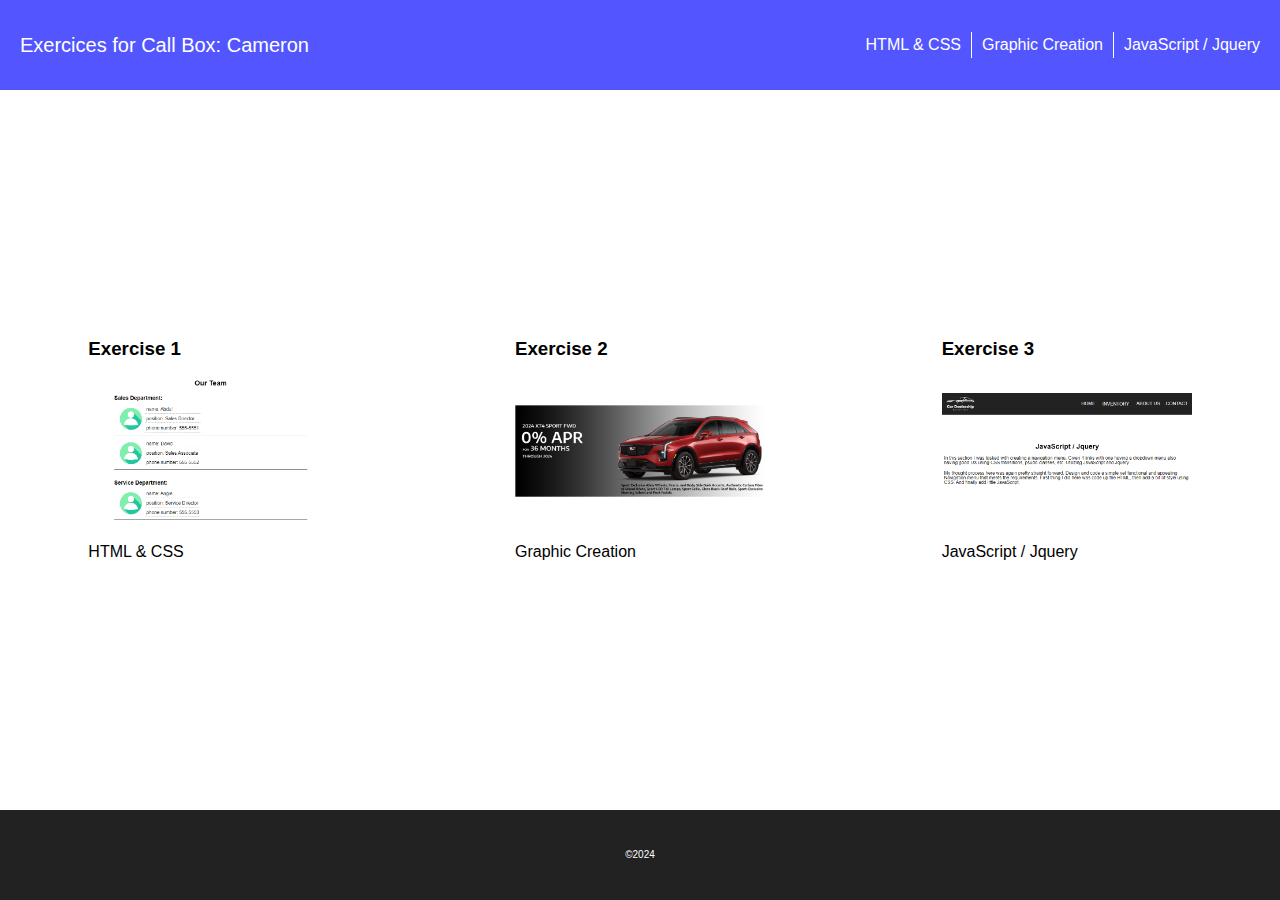
<file: index.html>
<!DOCTYPE html>
<html lang="en">
  <head>
    <meta charset="UTF-8" />
    <meta name="viewport" content="width=device-width, initial-scale=1.0" />
    <link
      rel="shortcut icon"
      type="image/x-icon"
      href="./assets/imgs/favicon/favicon.ico"
    />
    <title>Exercices for Call Box: Cameron</title>
    <link rel="stylesheet" href="./assets/css/styles.css" />
  </head>
  <body>
    <header
      class="header main-bg-color flex align-center space-between padding-10"
    >
      <div>
        <a class="menu-link large-txt" href="#">
          Exercices for Call Box: Cameron
        </a>
      </div>
      <div>
        <a class="menu-link white-txt" href="./pages/staff_page.html"
          >HTML & CSS</a
        >
        <a class="menu-link white-txt" href="./pages/graphic_creation.html"
          >Graphic Creation</a
        >
        <a class="menu-link white-txt" href="./pages/javascript_jquery.html"
          >JavaScript / Jquery</a
        >
      </div>
    </header>
    <container class="main-content flex flex-column">
      <section class="content flex flex-wrap align-center space-around">
        <a href="./pages/staff_page.html">
          <div class="card">
            <h3>Exercise 1</h3>
            <img
              src="./assets/imgs/staff-page-preview.PNG"
              alt="placeholder image"
            />
            <p>HTML & CSS</p>
          </div>
        </a>
        <a href="./pages/graphic_creation.html">
          <div class="card">
            <h3>Exercise 2</h3>
            <img
              src="./assets/imgs/graphic-creation-preview.PNG"
              alt="placeholder image"
            />
            <p>Graphic Creation</p>
          </div>
        </a>
        <a href="./pages/javascript_jquery.html">
          <div class="card">
            <h3>Exercise 3</h3>
            <img
              src="./assets/imgs/JavaScript-navigation-preview.PNG"
              alt="placeholder image"
            />
            <p>JavaScript / Jquery</p>
          </div>
        </a>
      </section>
    </container>
    <footer
      class="footer white-txt flex align-center justify-center padding-10"
    >
      <p class="small-txt">&copy;2024</p>
    </footer>
  </body>
</html>
</file>
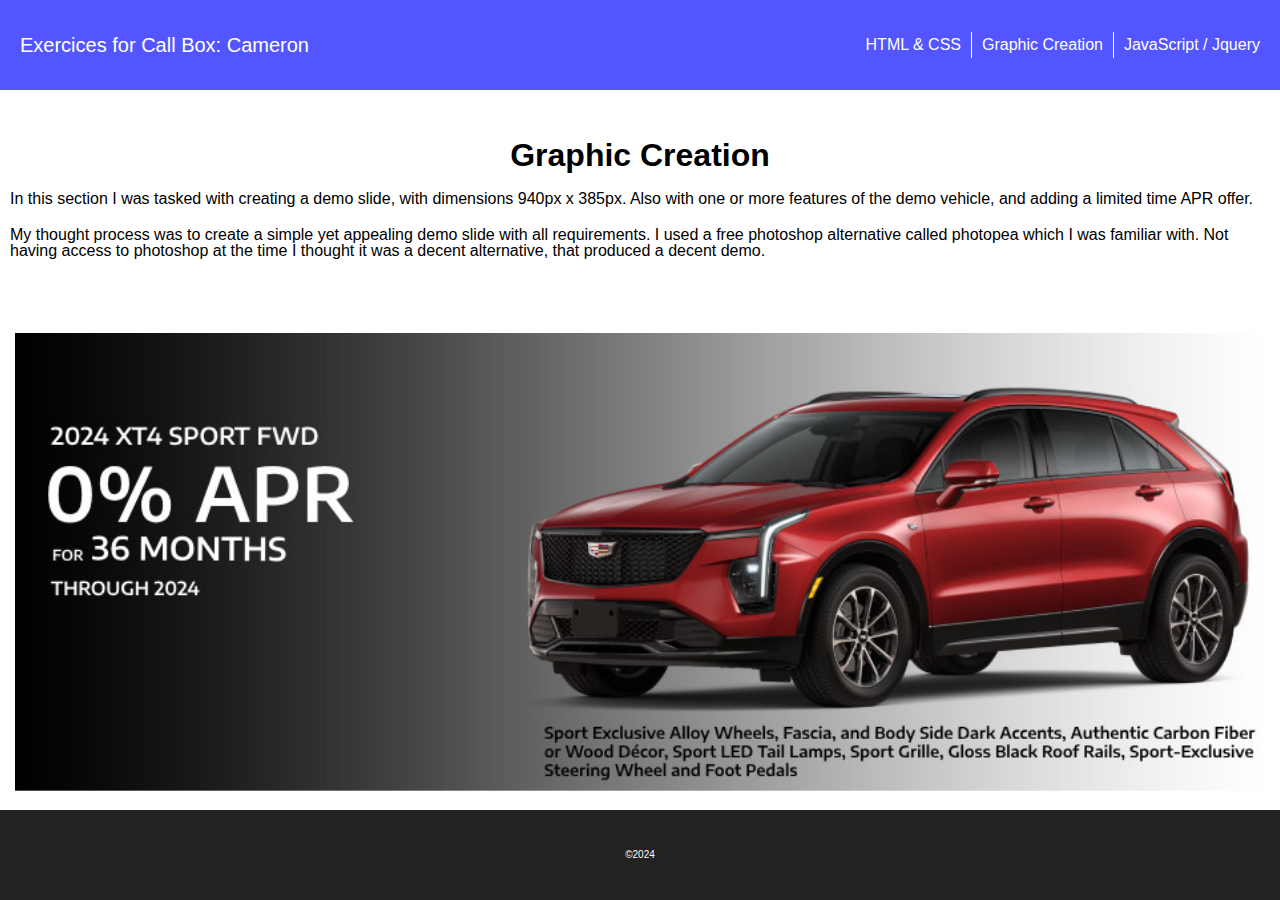
<file: pages/graphic_creation.html>
<!DOCTYPE html>
<html lang="en">
  <head>
    <meta charset="UTF-8" />
    <meta name="viewport" content="width=device-width, initial-scale=1.0" />
    <link
      rel="shortcut icon"
      type="image/x-icon"
      href="../assets/imgs/favicon/favicon.ico"
    />
    <title>Exercices for Call Box: Graphic creation</title>
    <link rel="stylesheet" href="../assets/css/styles.css" />
  </head>
  <body>
    <header
      class="header main-bg-color flex align-center space-between padding-10"
    >
      <div>
        <a class="menu-link large-txt" href="../index.html">
          Exercices for Call Box: Cameron
        </a>
      </div>
      <div>
        <a class="menu-link white-txt" href="./staff_page.html">HTML & CSS</a>
        <a class="menu-link white-txt" href="./graphic_creation.html"
          >Graphic Creation</a
        >
        <a class="menu-link white-txt" href="./javascript_jquery.html"
          >JavaScript / Jquery</a
        >
      </div>
    </header>
    <container class="main-content flex flex-column justify-center">
      <section
        class="hero flex flex-column justify-center align-center padding-10"
      >
        <h1>Graphic Creation</h1>
        <p>
          In this section I was tasked with creating a demo slide, with
          dimensions 940px x 385px. Also with one or more features of the demo
          vehicle, and adding a limited time APR offer.
        </p>
        <p>
          My thought process was to create a simple yet appealing demo slide
          with all requirements. I used a free photoshop alternative called
          photopea which I was familiar with. Not having access to photoshop at
          the time I thought it was a decent alternative, that produced a decent
          demo.
        </p>
      </section>
      <section>
        <img
          class="graphic-creation-img"
          src="../assets/imgs/graphic-creation/graphic-creation-slide.jpg"
          alt="graphic creation demo slide"
        />
      </section>
    </container>
    <footer
      class="footer white-txt flex align-center justify-center padding-10"
    >
      <p class="small-txt">&copy;2024</p>
    </footer>
  </body>
</html>
</file>
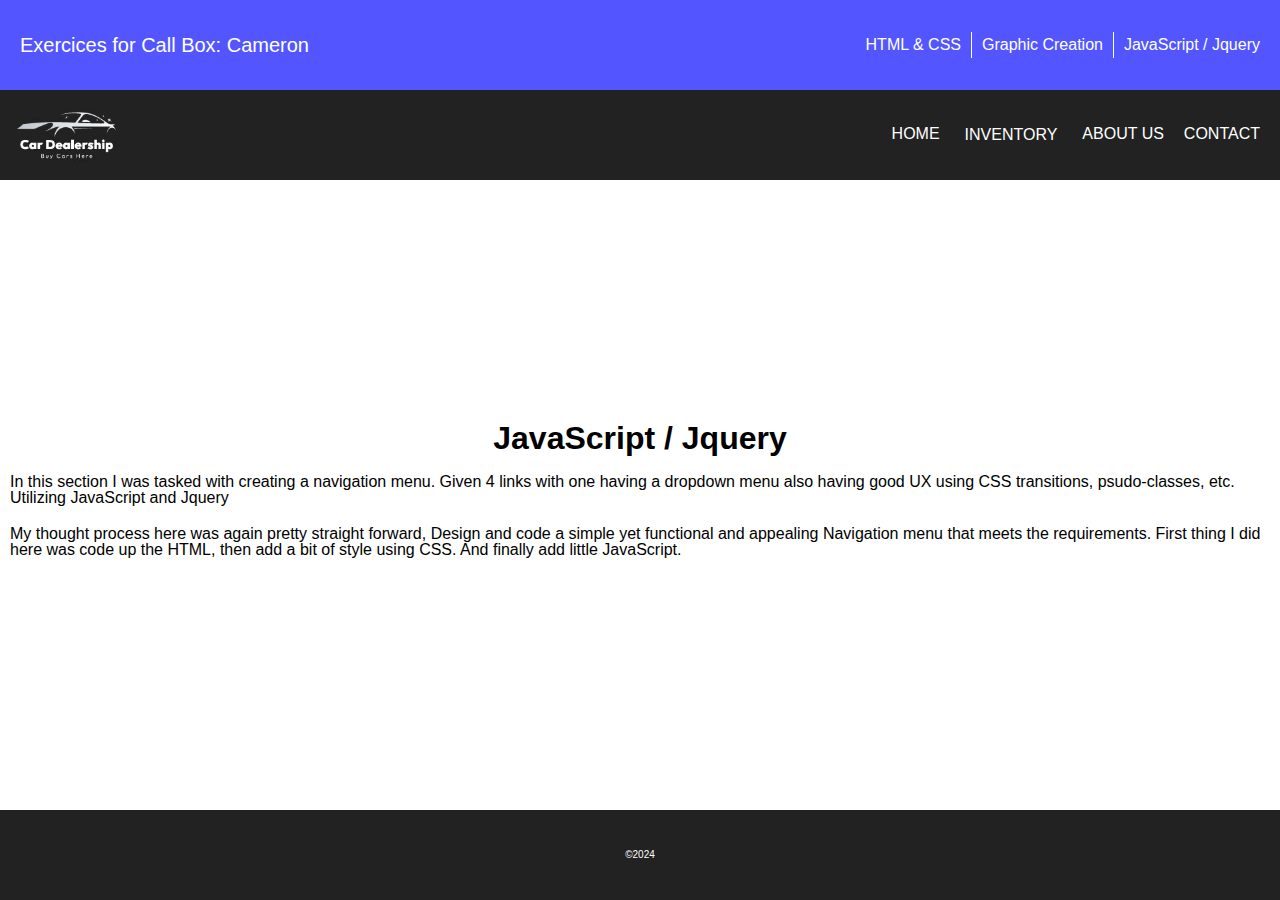
<file: pages/javascript_jquery.html>
<!DOCTYPE html>
<html lang="en">
  <head>
    <meta charset="UTF-8" />
    <meta name="viewport" content="width=device-width, initial-scale=1.0" />
    <link
      rel="shortcut icon"
      type="image/x-icon"
      href="../assets/imgs/favicon/favicon.ico"
    />
    <title>Exercices for Call Box: Javascript / Jquery</title>
    <link rel="stylesheet" href="../assets/css/styles.css" />
    <link
      rel="stylesheet"
      href="https://cdnjs.cloudflare.com/ajax/libs/font-awesome/4.7.0/css/font-awesome.min.css"
    />
  </head>
  <body>
    <header
      class="header main-bg-color flex align-center space-between padding-10"
    >
      <div>
        <a class="menu-link large-txt" href="../index.html">
          Exercices for Call Box: Cameron
        </a>
      </div>
      <div>
        <a class="menu-link white-txt" href="./staff_page.html">HTML & CSS</a>
        <a class="menu-link white-txt" href="./graphic_creation.html"
          >Graphic Creation</a
        >
        <a class="menu-link white-txt" href="./javascript_jquery.html"
          >JavaScript / Jquery</a
        >
      </div>
    </header>
    <container class="main-content flex flex-column justify-center">
      <section class="Navigation-page-container">
        <nav class="flex space-between align-center">
          <img
            class="nav-logo"
            src="../assets/imgs/nav-logo.jpg"
            alt="company logo"
          />
          <div class="nav-link-container flex">
            <a href="#">HOME</a>
            <div class="dropdown-menu-container">
              <button id="inventory-btn">INVENTORY</button>
              <ul id="dropdown-menu" class="dropdown-menu-hide">
                <li class="dropdown-link">NEW</li>
                <li class="dropdown-link">USED</li>
                <li class="dropdown-link">CARS</li>
                <li class="dropdown-link">TRUCKS</li>
                <li class="dropdown-link">SUV'S</li>
              </ul>
            </div>
            <a href="#">ABOUT US</a>
            <a href="#">CONTACT</a>
          </div>
          <i class="fa fa-bars mobile-icon" aria-hidden="true"></i>
        </nav>
      </section>
      <section
        class="hero flex flex-column justify-center align-center padding-10"
      >
        <h1>JavaScript / Jquery</h1>
        <p>
          In this section I was tasked with creating a navigation menu. Given 4
          links with one having a dropdown menu also having good UX using CSS
          transitions, psudo-classes, etc. Utilizing JavaScript and Jquery
        </p>
        <p>
          My thought process here was again pretty straight forward, Design and
          code a simple yet functional and appealing Navigation menu that meets
          the requirements. First thing I did here was code up the HTML, then
          add a bit of style using CSS. And finally add little JavaScript.
        </p>
      </section>
    </container>
    <footer
      class="footer white-txt flex align-center justify-center padding-10"
    >
      <p class="small-txt">&copy;2024</p>
    </footer>

    <!-- adding my jquery and javascript files to html -->
    <script src="https://code.jquery.com/jquery-3.5.1.min.js"></script>

    <script type="text/javascript" src="../assets/js/script.js"></script>
  </body>
</html>
</file>
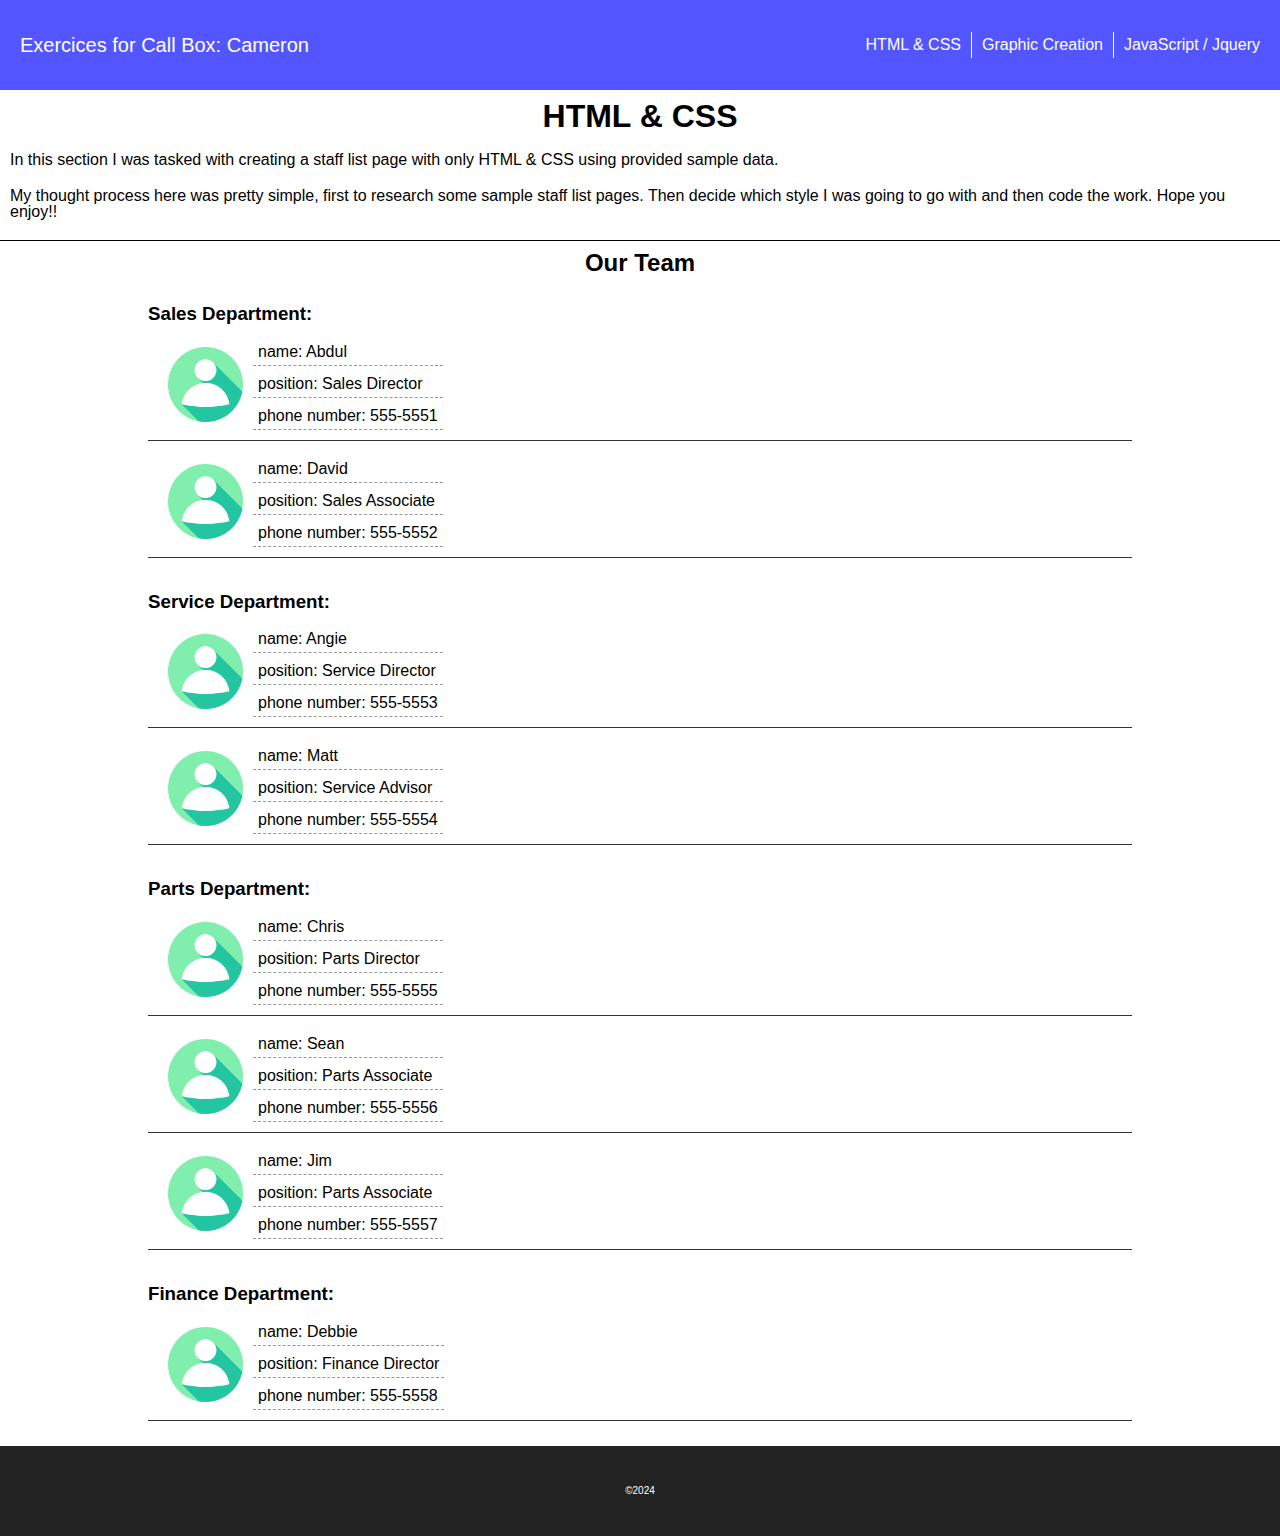
<file: pages/staff_page.html>
<!DOCTYPE html>
<html lang="en">
  <head>
    <meta charset="UTF-8" />
    <meta name="viewport" content="width=device-width, initial-scale=1.0" />
    <link
      rel="shortcut icon"
      type="image/x-icon"
      href="../assets/imgs/favicon/favicon.ico"
    />
    <title>Exercices for Call Box: staff page</title>
    <link rel="stylesheet" href="../assets/css/styles.css" />
  </head>
  <body>
    <header
      class="header main-bg-color flex align-center space-between padding-10"
    >
      <div>
        <a class="menu-link large-txt" href="../index.html">
          Exercices for Call Box: Cameron
        </a>
      </div>
      <div>
        <a class="menu-link white-txt" href="./staff_page.html">HTML & CSS</a>
        <a class="menu-link white-txt" href="./graphic_creation.html"
          >Graphic Creation</a
        >
        <a class="menu-link white-txt" href="./javascript_jquery.html"
          >JavaScript / Jquery</a
        >
      </div>
    </header>
    <container class="main-content flex flex-column justify-center">
      <section
        class="hero flex flex-column justify-center align-center padding-10"
      >
        <h1>HTML & CSS</h1>
        <p>
          In this section I was tasked with creating a staff list page with only
          HTML & CSS using provided sample data.
        </p>
        <p>
          My thought process here was pretty simple, first to research some
          sample staff list pages. Then decide which style I was going to go
          with and then code the work. Hope you enjoy!!
        </p>
      </section>
      <section class="staff-page-section flex flex-column">
        <h2>Our Team</h2>
        <div>
          <div class="staff-department-container">
            <h3>Sales Department:</h3>
            <div class="staff-card-container">
              <div class="staff-card">
                <img
                  src="../assets/imgs/user.png"
                  alt="profile image placeholder"
                />
                <div>
                  <p>name: Abdul</p>
                  <p>position: Sales Director</p>
                  <p>phone number: 555-5551</p>
                </div>
              </div>
              <div class="staff-card">
                <img
                  src="../assets/imgs/user.png"
                  alt="profile image placeholder"
                />
                <div>
                  <p>name: David</p>
                  <p>position: Sales Associate</p>
                  <p>phone number: 555-5552</p>
                </div>
              </div>
            </div>
          </div>
          <div class="staff-department-container">
            <h3>Service Department:</h3>
            <div class="staff-card-container">
              <div class="staff-card">
                <img
                  src="../assets/imgs/user.png"
                  alt="profile image placeholder"
                />
                <div>
                  <p>name: Angie</p>
                  <p>position: Service Director</p>
                  <p>phone number: 555-5553</p>
                </div>
              </div>
              <div class="staff-card">
                <img
                  src="../assets/imgs/user.png"
                  alt="profile image placeholder"
                />
                <div>
                  <p>name: Matt</p>
                  <p>position: Service Advisor</p>
                  <p>phone number: 555-5554</p>
                </div>
              </div>
            </div>
          </div>
          <div class="staff-department-container">
            <h3>Parts Department:</h3>
            <div class="staff-card-container">
              <div class="staff-card">
                <img
                  src="../assets/imgs/user.png"
                  alt="profile image placeholder"
                />
                <div>
                  <p>name: Chris</p>
                  <p>position: Parts Director</p>
                  <p>phone number: 555-5555</p>
                </div>
              </div>
              <div class="staff-card">
                <img
                  src="../assets/imgs/user.png"
                  alt="profile image placeholder"
                />
                <div>
                  <p>name: Sean</p>
                  <p>position: Parts Associate</p>
                  <p>phone number: 555-5556</p>
                </div>
              </div>
              <div class="staff-card">
                <img
                  src="../assets/imgs/user.png"
                  alt="profile image placeholder"
                />
                <div>
                  <p>name: Jim</p>
                  <p>position: Parts Associate</p>
                  <p>phone number: 555-5557</p>
                </div>
              </div>
            </div>
          </div>
          <div class="staff-department-container">
            <h3>Finance Department:</h3>
            <div class="staff-card-container">
              <div class="staff-card">
                <img
                  src="../assets/imgs/user.png"
                  alt="profile image placeholder"
                />
                <div>
                  <p>name: Debbie</p>
                  <p>position: Finance Director</p>
                  <p>phone number: 555-5558</p>
                </div>
              </div>
            </div>
          </div>
        </div>
      </section>
    </container>
    <footer
      class="footer white-txt flex align-center justify-center padding-10"
    >
      <p class="small-txt">&copy;2024</p>
    </footer>
  </body>
</html>
</file>
<file: assets/css/styles.css>
/* this section are some sample for css resets */
/* Resets the box size of every element */
* {
    margin: 0;
    padding: 0;
    box-sizing: border-box;
}

/* Gives the body element a parent height to compare against */
html {
    height: 100%;
}

body {
    height: 100%;
    line-height: 1;
    font-family: sans-serif;
}

/* h1, h2, h3, h4, h5, h6 {
    font-size: 100%;
} */

/* Matches the font of special elements to the rest of the page */
input, select, option, optgroup, textarea, button,
pre, code {
    font-size: 100%;
    font-family: inherit;
}

/* Removes default bullet points from lists */
ol, ul {
    list-style: none;
}

/* removes default link styles and also add the pointer cursor */
a {
    color: black;
    text-decoration: none;
    cursor: pointer;
}

/* this is an example of how I could use utility classes to shorten css files */
/* utility classes */
/* ======================================================= */

.main-bg-color {
    background-color: var(--main-color);
}


/* flex classes */
/* ======================================================= */
.flex {
    display: flex;
}

.align-center {
    align-items: center;
}

.justify-center {
    justify-content: center;
}

.space-between {
    justify-content: space-between;
}

.space-around {
    justify-content: space-around;
}

.flex-wrap {
    flex-wrap: wrap;
}

.flex-column {
    flex-direction: column;
}

/* box model classes */
/* ======================================================= */
.padding-10 {
    padding: 10px;
}

/* font style classes */
/* ======================================================= */
.small-txt {
    font-size: 10px;
}

.reg-txt {
    font-size: 16px;
}

.large-txt {
    font-size: 20px;
}

.white-txt {
    color: #fff;
}

.black-txt {
    color: #000;
}

/* this will be main code for styles */
/* ======================================================= */
.header {
    min-height: 10vh;
}

.header > div {
    height: 100%;
    display: flex;
    justify-content: center;
    flex-wrap: wrap;
    text-align: center;
}

.header > div > a:last-child {
    border-right: none ;
}

.menu-link {
    color: #fff;
    margin: 5px 0;
    padding: 5px 10px;
    transition: all .3s ease-in-out;
    border-right: 1px solid #fff;
}

.menu-btn {
    background-color: transparent;
    padding: 5px 10px;
    cursor: pointer;
    border: none;
    border-radius: 2px;
}

.main-content {
    min-height: 80%;
}

.content {
    flex: 1;
}

.card {
    height: 250px;
    padding: 15px;
    margin: 15px;
    cursor: pointer;
    transition: all .3s ease-in-out;
    display: flex;
    flex-direction: column;
    justify-content: space-between;
}

.card:hover {
    scale: 102%;
}

.card > h3 {
    margin-bottom: 10px;
}

.card > img {
    width: 250px;
    height: auto;
}

.card > p {
    margin-top: 10px;
}

.footer {
    min-height: 10vh;
    background-color: var(--black);
}

/* staff page section */
/* ======================================================= */
.staff-page-section {
    flex: 1;
    border-top: 1px solid #000;
}

.staff-page-section > h2 {
    text-align: center;
    margin: 10px;
}

.staff-page-section > div {
    width: 80%;
    margin: auto;
}

.staff-department-container {
    margin: 10px;
    padding: 10px;
}

.staff-card {
    width: 100%;
    display: flex;
    flex-direction: row;
    align-items: center;
    flex-wrap: wrap;
    border-bottom: 1px solid #333;
    margin: 5px 0;
    padding: 5px 10px;
}

.staff-card > img {
    width: 75px;
    height: auto;
    margin: 10px;
}

.staff-card > div > p {
    margin: 5px 0;
    padding: 5px;
    border-bottom: 1px dashed #999;
}

/* graphic creation */
/* ======================================================= */
.graphic-creation-img {
    width: 100%;
    height: auto;
    padding: 15px;
}

/* hero */
/* ======================================================= */
.hero {
    flex: 1;
}

.hero > h1 {
    margin-bottom: 10px;
}

.hero > p {
    width: 100%;
    margin: 10px;
}

/* Javascript / Jquery Navigation styles */
/* ======================================================= */
/* .Navigation-page-container {
    flex: 1;
} */
.nav-logo {
    height: 75px;
}

.Navigation-page-container > nav {
    min-height: 10vh;
    background-color: var(--black);
    padding-right: 10px;
}

.nav-link-container > a {
    color: #fff;
    margin: 0 10px;
}

.dropdown-menu-container {
    position: relative; 
    padding: 0 15px;
}

#inventory-btn {
    color: #fff;
    background: transparent;
    border: none;
    cursor: pointer;
}

#dropdown-menu {
    background-color: #fff;
    width: 100%;
    color: #000;
    position: absolute;
    left: 0;
    box-shadow: 0 0 4px #333;
    transition: all .4s ease-in-out;
    display: flex;
    flex-direction: column;
    justify-content: center;
}

.dropdown-link {
    cursor: pointer;
    transition: all .4s ease-in-out;
    padding: 5px 15px;
}

.dropdown-link:hover { 
    background-color: var(--secondary-color);
    color: #fff;
}

.dropdown-menu-hide {
    height: 0;
    overflow: hidden;
    bottom: -15px;
    opacity: 0;
}

.dropdown-menu-show {
    height: 155px;
    bottom: -170px;
    opacity: 1;
}

.mobile-icon {
    display: none !important;
    color: #fff;
    font-size: 25px !important;
    padding-right: 25px;
    cursor: pointer;
}

/* here are some examples for css variables could use more like font sizes etc */
/* css variables */
/* ======================================================= */

:root {
    --main-color: #5356FF;
    --secondary-color: #378CE7;
    --secondary-light-color: #67C6E3;
    --black: #222;
}

/* sample media queries typically I have seen anywhere from 2 to 4 sometimes more */
/* also depends on how your development team approaches things like mobile first, these would obviously change */

/* media query for medium screens */
/* ======================================================= */
@media screen and (max-width: 768px) {
    .header {
        flex-direction: column;
        justify-content: center;
        min-height: 13vh;
    }

    .staff-page-section > div {
        width: 100%;
    }

}

/* media query for small screens */
/* ======================================================= */
@media screen and (max-width: 576px) {
    .staff-card > img {
        margin: 5px auto;
    }
    
    .mobile-icon {
        display: block !important;
    }

    .nav-link-container {
        display: none;
    }
}
</file>
